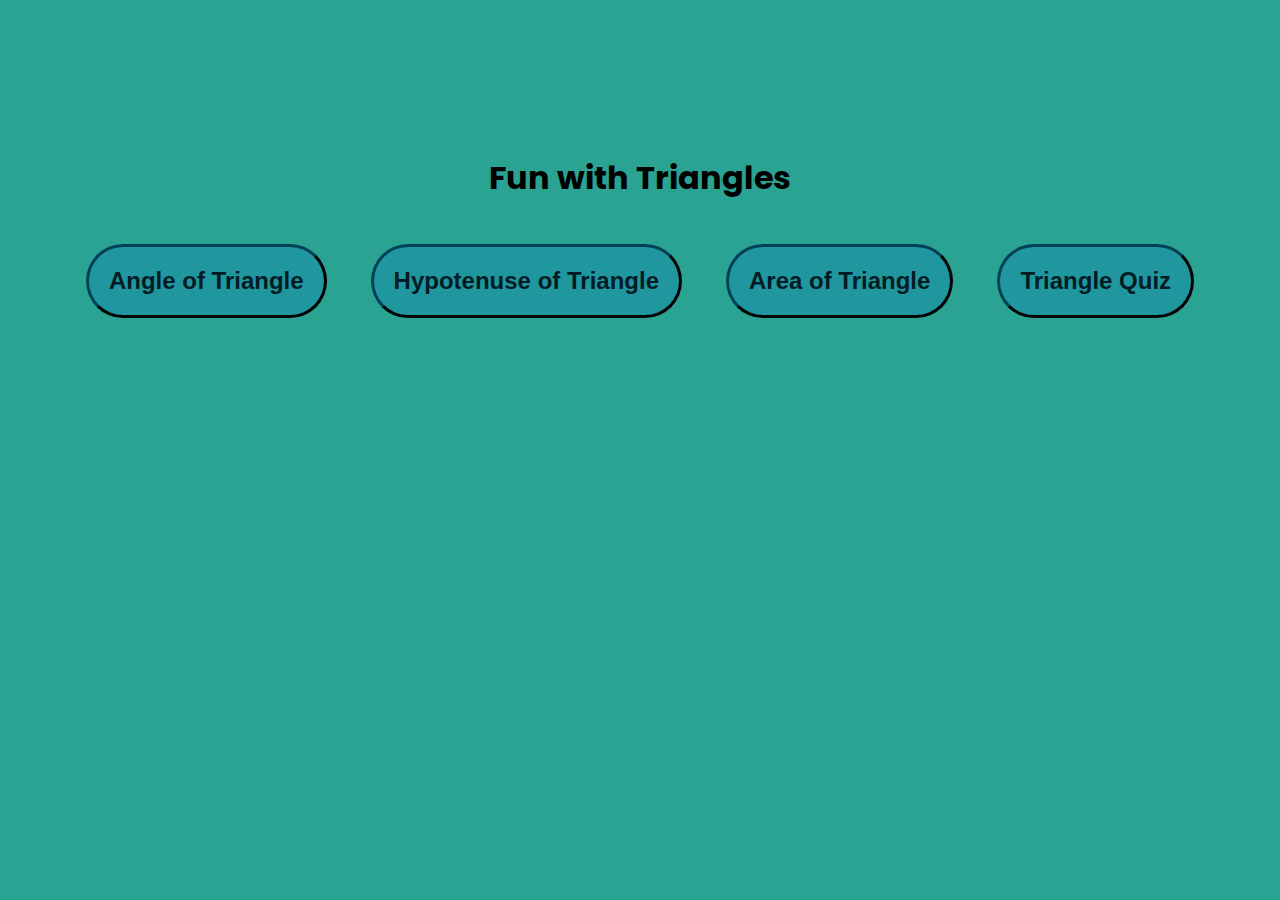
<file: index.html>
<!DOCTYPE html>
<html lang="en">
  <head>
    <meta charset="UTF-8" />
    <meta http-equiv="X-UA-Compatible" content="IE=edge" />
    <meta name="viewport" content="width=device-width, initial-scale=1.0" />
    <title>Love Triangles App</title>
    <link rel="stylesheet" href="style.css" />
  </head>
  <body>
    <div class="div-nav-main"></div>
    <h1 class="heading-main">Fun with Triangles</h1>

    <button id="homebtn" onclick="location.href='App/angle.html'" type="button">
      Angle of Triangle
    </button>
    <button
      id="homebtn"
      onclick="location.href='App/hypotenuse.html'"
      type="button"
    >
      Hypotenuse of Triangle
    </button>
    <button id="homebtn" onclick="location.href='App/area.html'" type="button">
      Area of Triangle
    </button>
    <button id="homebtn" onclick="location.href='App/quiz.html'" type="button">
      Triangle Quiz
    </button>
  </body>
</html>
</file>
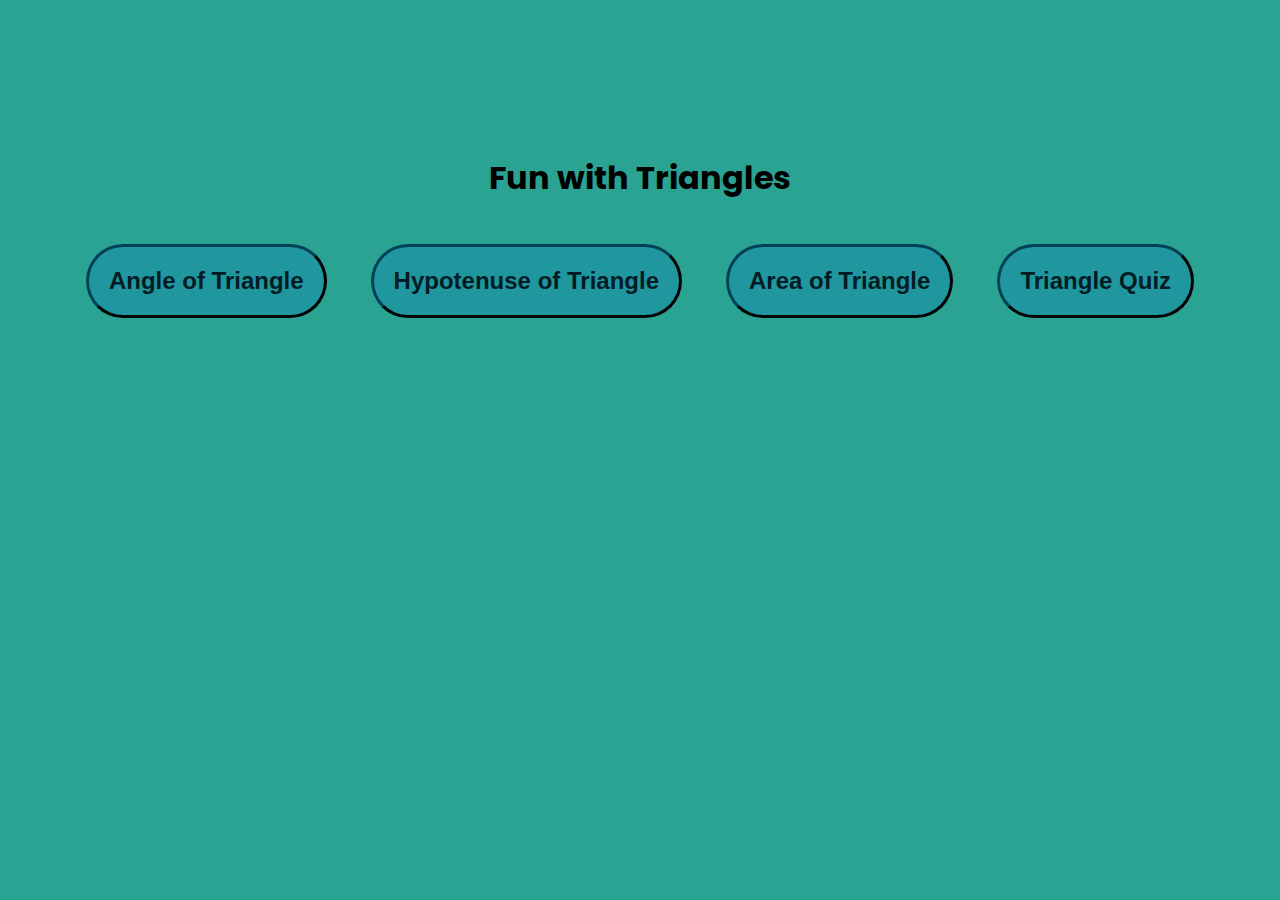
<file: app.html>
<!DOCTYPE html>
<html lang="en">
  <head>
    <meta charset="UTF-8" />
    <meta http-equiv="X-UA-Compatible" content="IE=edge" />
    <meta name="viewport" content="width=device-width, initial-scale=1.0" />
    <title>Love Triangles App</title>
    <link rel="stylesheet" href="style.css" />
  </head>
  <body>
    <div class="div-nav-main"></div>
    <h1 class="heading-main">Fun with Triangles</h1>

    <button id="homebtn" onclick="location.href='angle.html'" type="button">
      Angle of Triangle
    </button>
    <button
      id="homebtn"
      onclick="location.href='hypotenuse.html'"
      type="button"
    >
      Hypotenuse of Triangle
    </button>
    <button id="homebtn" onclick="location.href='area.html'" type="button">
      Area of Triangle
    </button>
    <button id="homebtn" onclick="location.href='quiz.html'" type="button">
      Triangle Quiz
    </button>
  </body>
</html>
</file>
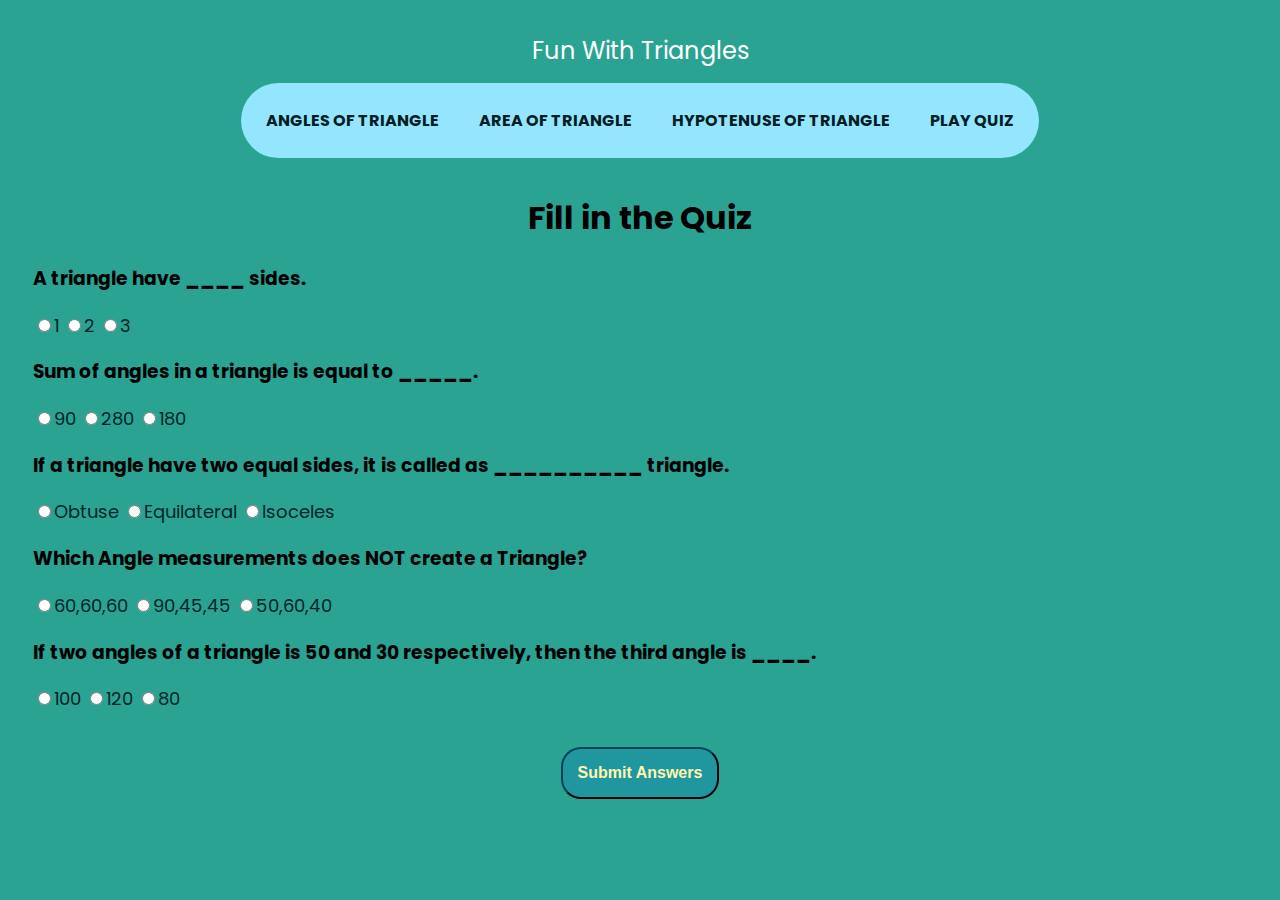
<file: quiz.html>
<!DOCTYPE html>
<html lang="en">
  <head>
    <meta charset="UTF-8" />
    <meta http-equiv="X-UA-Compatible" content="IE=edge" />
    <meta name="viewport" content="width=device-width, initial-scale=1.0" />
    <title>Love Triangles App | Quiz</title>
    <link rel="stylesheet" href="style.css" />
  </head>
  <body>
    <nav class="nav-bar">
      <div class="div-nav">Fun With Triangles</div>
      <ul class="nav-list">
        <li class="nav-list">
          <a class="link" href="angle.html">Angles of Triangle</a>
        </li>
        <li class="nav-list">
          <a class="link" href="area.html">Area of Triangle</a>
        </li>
        <li class="nav-list">
          <a class="link" href="hypotenuse.html">Hypotenuse of Triangle</a>
        </li>
        <li class="nav-list">
          <a class="link" href="quiz.html"> play Quiz</a>
        </li>
      </ul>
    </nav>

    <div class="container">
      <h1>Fill in the Quiz</h1>

      <form class="quiz-form">
        <div class="question-container">
          <h3>A triangle have ____ sides.</h3>
          <label><input type="radio" name="question1" value="1" />1</label>
          <label><input type="radio" name="question1" value="2" />2</label>
          <label><input type="radio" name="question1" value="3" />3</label>
        </div>

        <div>
          <h3>Sum of angles in a triangle is equal to _____.</h3>
          <label><input type="radio" name="question2" value="100" />90</label>
          <label><input type="radio" name="question2" value="200" />280</label>
          <label><input type="radio" name="question2" value="180" />180</label>
        </div>

        <div>
          <h3>
            If a triangle have two equal sides, it is called as __________
            triangle.
          </h3>
          <label
            ><input type="radio" name="question3" value="Obtuse" />Obtuse</label
          >
          <label
            ><input
              type="radio"
              name="question3"
              value="Equilateral"
            />Equilateral</label
          >
          <label
            ><input
              type="radio"
              name="question3"
              value="Isoceles"
            />Isoceles</label
          >
        </div>

        <div>
          <h3>Which Angle measurements does NOT create a Triangle?</h3>
          <label
            ><input
              type="radio"
              name="question4"
              value="606060"
            />60,60,60</label
          >
          <label
            ><input
              type="radio"
              name="question4"
              value="904545"
            />90,45,45</label
          >
          <label
            ><input
              type="radio"
              name="question4"
              value="506040"
            />50,60,40</label
          >
        </div>

        <div>
          <h3>
            If two angles of a triangle is 50 and 30 respectively, then the
            third angle is ____.
          </h3>
          <label><input type="radio" name="question5" value="100" />100</label>
          <label><input type="radio" name="question5" value="120" />120</label>
          <label><input type="radio" name="question5" value="80" />80</label>
        </div>
      </form>

      <button class="button">Submit Answers</button>

      <div class="output"></div>
    </div>
    <script src="/quiz.js"></script>
  </body>
</html>
</file>
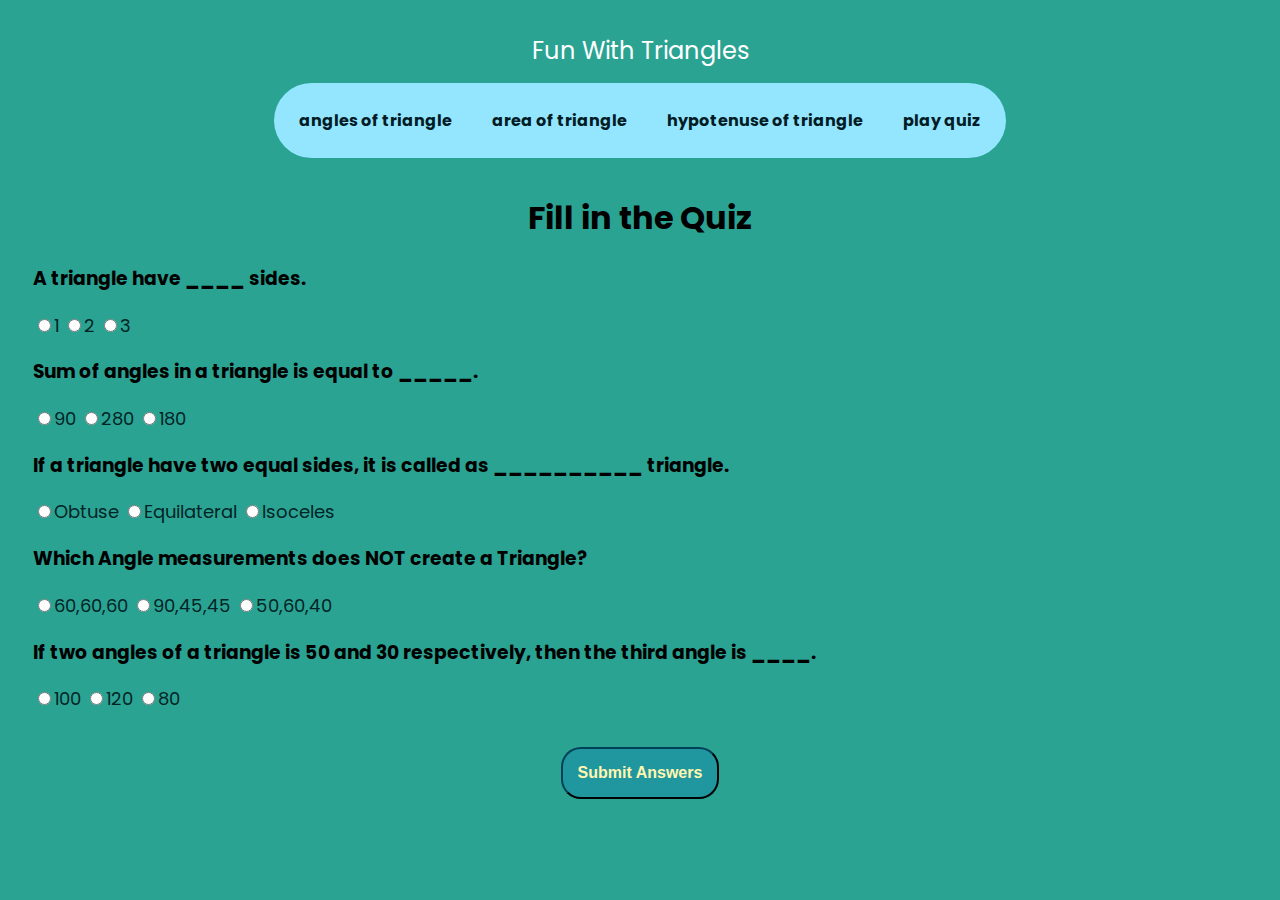
<file: App/quiz.html>
<!DOCTYPE html>
<html lang="en">
  <head>
    <meta charset="UTF-8" />
    <meta http-equiv="X-UA-Compatible" content="IE=edge" />
    <meta name="viewport" content="width=device-width, initial-scale=1.0" />
    <title>Love Triangles App | Quiz</title>
    <link rel="stylesheet" href="style.css" />
  </head>
  <body>
    <nav class="nav-bar">
      <div class="div-nav">Fun With Triangles</div>
      <ul class="nav-list">
        <li class="nav-list">
          <a class="link" href="angle.html">Angles of Triangle</a>
        </li>
        <li class="nav-list">
          <a class="link" href="area.html">Area of Triangle</a>
        </li>
        <li class="nav-list">
          <a class="link" href="hypotenuse.html">Hypotenuse of Triangle</a>
        </li>
        <li class="nav-list">
          <a class="link" href="quiz.html"> play Quiz</a>
        </li>
      </ul>
    </nav>

    <div class="container">
      <h1>Fill in the Quiz</h1>

      <form class="quiz-form">
        <div class="question-container">
          <h3>A triangle have ____ sides.</h3>
          <label><input type="radio" name="question1" value="1" />1</label>
          <label><input type="radio" name="question1" value="2" />2</label>
          <label><input type="radio" name="question1" value="3" />3</label>
        </div>

        <div>
          <h3>Sum of angles in a triangle is equal to _____.</h3>
          <label><input type="radio" name="question2" value="100" />90</label>
          <label><input type="radio" name="question2" value="200" />280</label>
          <label><input type="radio" name="question2" value="180" />180</label>
        </div>

        <div>
          <h3>
            If a triangle have two equal sides, it is called as __________
            triangle.
          </h3>
          <label
            ><input type="radio" name="question3" value="Obtuse" />Obtuse</label
          >
          <label
            ><input
              type="radio"
              name="question3"
              value="Equilateral"
            />Equilateral</label
          >
          <label
            ><input
              type="radio"
              name="question3"
              value="Isoceles"
            />Isoceles</label
          >
        </div>

        <div>
          <h3>Which Angle measurements does NOT create a Triangle?</h3>
          <label
            ><input
              type="radio"
              name="question4"
              value="606060"
            />60,60,60</label
          >
          <label
            ><input
              type="radio"
              name="question4"
              value="904545"
            />90,45,45</label
          >
          <label
            ><input
              type="radio"
              name="question4"
              value="506040"
            />50,60,40</label
          >
        </div>

        <div>
          <h3>
            If two angles of a triangle is 50 and 30 respectively, then the
            third angle is ____.
          </h3>
          <label><input type="radio" name="question5" value="100" />100</label>
          <label><input type="radio" name="question5" value="120" />120</label>
          <label><input type="radio" name="question5" value="80" />80</label>
        </div>
      </form>

      <button class="button">Submit Answers</button>

      <div class="output"></div>
    </div>
    <script src="quiz.js"></script>
  </body>
</html>
</file>
<file: style.css>
@import url("https://fonts.googleapis.com/css2?family=Poppins:wght@500&display=swap");

body {
  font-family: poppins;
  padding: 25px;
  background-color: #2ba393;
  text-align: center;
}

button {
  padding: 15px;
  margin: 10px;
  border-radius: 20px;
  font-size: medium;
  font-weight: bold;
  color: #fff7af;
  background-color: #20969e;
  border-color: #004158;
  margin: 35px;
  grid-auto-columns: ch;
}

#homebtn {
  padding: 20px;
  display: flex-inline;
  margin: 20px;
  font-size: x-large;
  color: #011c24;
  border-width: medium;
  border-color: none;
  border-radius: 50px;
}

.div-nav-main {
  block-size: auto;
  padding: 50px;
}

.nav-bar {
  display: inline;
}

.nav-list {
  display: inline-flex;
  margin: 15px;
  padding: 5px;
  background-color: #94e6ff;
  border-radius: 5pc;
}

.link {
  text-decoration: none;
  color: #011c24;
  font-size: medium;
  text-transform: uppercase;
  font-weight: bold;
}

.quiz-form {
  text-align: left;
}

input {
  padding: 15px;
  border-radius: 20px;
  border-color: #011c24;
}

.div-nav {
  font-size: x-large;
  color: #ffffff;
}

label {
  font-size: large;
  color: #002325;
}

.output {
  font-size: x-large;
  color: #daffff;
}

#output {
  font-size: x-large;
  color: #daffff;
}
</file>
<file: App/style.css>
@import url("https://fonts.googleapis.com/css2?family=Poppins:wght@500&display=swap");

body {
  font-family: poppins;
  padding: 25px;
  background-color: #2ba393;
  text-align: center;
}

button {
  padding: 15px;
  margin: 10px;
  border-radius: 20px;
  font-size: medium;
  font-weight: bold;
  color: #fff7af;
  background-color: #20969e;
  border-color: #004158;
  margin: 35px;
  grid-auto-columns: ch;
}

#homebtn {
  padding: 20px;
  display: flex-inline;
  margin: 20px;
  font-size: x-large;
  color: #011c24;
  border-width: none;
  border-color: none;
  border-radius: 50px;
}

.div-nav-main {
  block-size: auto;
  padding: 50px;
}

.nav-bar {
  display: inline;
}

.nav-list {
  display: inline-flex;
  margin: 15px;
  padding: 5px;
  background-color: #94e6ff;
  border-radius: 5pc;
}

.link {
  text-decoration: none;
  color: #011c24;
  font-size: medium;
  text-transform: lowercase;
  text-rendering: optimizeLegibility;
  font-weight: bold;
}

a:hover {
  color: #004158;
}

input {
  font-family: poppins;
}
button:hover {
  color: #001d22;
}
.quiz-form {
  text-align: left;
}

input {
  padding: 15px;
  border-radius: 20px;
  border-color: #011c24;
}

.div-nav {
  font-size: x-large;
  color: #ffffff;
}

label {
  font-size: large;
  color: #002325;
}

.output {
  font-size: x-large;
  color: #daffff;
}

#output {
  font-size: x-large;
  color: #daffff;
}
</file>
